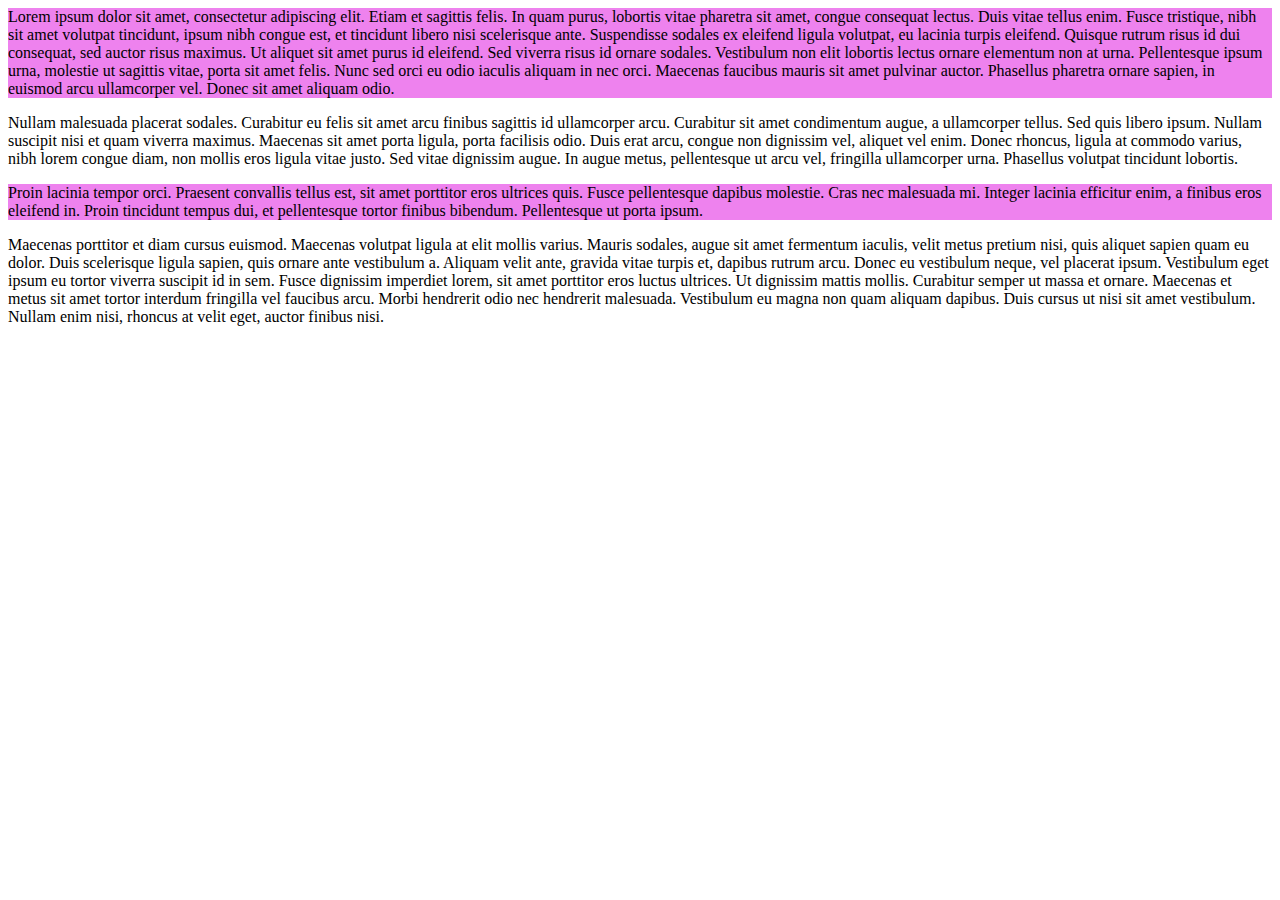
<file: index.html>
<html>
  <head>
    <title>Css Revision</title>
    <link rel="stylesheet" href="styles.css">
  </head>
  <body>
    <div>
      <p id="firstDivFirstP">
        Lorem ipsum dolor sit amet, consectetur adipiscing elit. Etiam et
        sagittis felis. In quam purus, lobortis vitae pharetra sit amet, congue
        consequat lectus. Duis vitae tellus enim. Fusce tristique, nibh sit amet
        volutpat tincidunt, ipsum nibh congue est, et tincidunt libero nisi
        scelerisque ante. Suspendisse sodales ex eleifend ligula volutpat, eu
        lacinia turpis eleifend. Quisque rutrum risus id dui consequat, sed
        auctor risus maximus. Ut aliquet sit amet purus id eleifend. Sed viverra
        risus id ornare sodales. Vestibulum non elit lobortis lectus ornare
        elementum non at urna. Pellentesque ipsum urna, molestie ut sagittis
        vitae, porta sit amet felis. Nunc sed orci eu odio iaculis aliquam in
        nec orci. Maecenas faucibus mauris sit amet pulvinar auctor. Phasellus
        pharetra ornare sapien, in euismod arcu ullamcorper vel. Donec sit amet
        aliquam odio.
      </p>
      <p>
        Nullam malesuada placerat sodales. Curabitur eu felis sit amet arcu
        finibus sagittis id ullamcorper arcu. Curabitur sit amet condimentum
        augue, a ullamcorper tellus. Sed quis libero ipsum. Nullam suscipit nisi
        et quam viverra maximus. Maecenas sit amet porta ligula, porta facilisis
        odio. Duis erat arcu, congue non dignissim vel, aliquet vel enim. Donec
        rhoncus, ligula at commodo varius, nibh lorem congue diam, non mollis
        eros ligula vitae justo. Sed vitae dignissim augue. In augue metus,
        pellentesque ut arcu vel, fringilla ullamcorper urna. Phasellus volutpat
        tincidunt lobortis.
      </p>
    </div>
    <div>
      <p id="secondDivFirstP">
        Proin lacinia tempor orci. Praesent convallis tellus est, sit amet
        porttitor eros ultrices quis. Fusce pellentesque dapibus molestie. Cras
        nec malesuada mi. Integer lacinia efficitur enim, a finibus eros
        eleifend in. Proin tincidunt tempus dui, et pellentesque tortor finibus
        bibendum. Pellentesque ut porta ipsum.
      </p>
      <p id="secondDivSecondP">
        Maecenas porttitor et diam cursus euismod. Maecenas volutpat ligula at
        elit mollis varius. Mauris sodales, augue sit amet fermentum iaculis,
        velit metus pretium nisi, quis aliquet sapien quam eu dolor. Duis
        scelerisque ligula sapien, quis ornare ante vestibulum a. Aliquam velit
        ante, gravida vitae turpis et, dapibus rutrum arcu. Donec eu vestibulum
        neque, vel placerat ipsum. Vestibulum eget ipsum eu tortor viverra
        suscipit id in sem. Fusce dignissim imperdiet lorem, sit amet porttitor
        eros luctus ultrices. Ut dignissim mattis mollis. Curabitur semper ut
        massa et ornare. Maecenas et metus sit amet tortor interdum fringilla
        vel faucibus arcu. Morbi hendrerit odio nec hendrerit malesuada.
        Vestibulum eu magna non quam aliquam dapibus. Duis cursus ut nisi sit
        amet vestibulum. Nullam enim nisi, rhoncus at velit eget, auctor finibus
        nisi.
      </p>
    </div>
  </body>
</html>
</file>
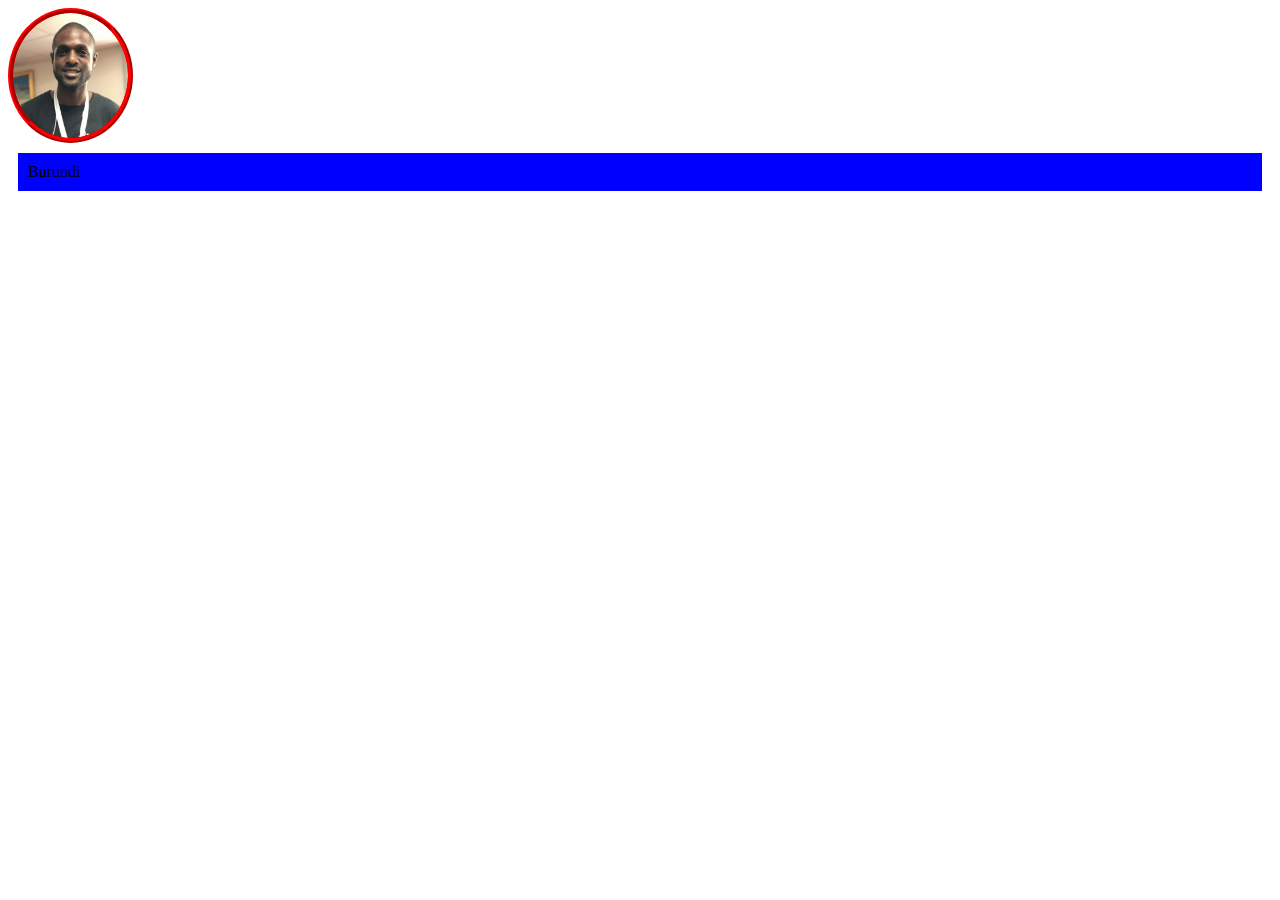
<file: box-model.html>
<html>
  <head>
    <title>Css Revision</title>
    <style>
      #rwanda {
        width: 100px;
        height: 100px;
        background-color: aqua;
        padding: 5px 10px 20px 5px;
        /* border: 10px dashed red; */
        border-width: 5px;
        border-color: red;
        border-style: ridge;
        border-radius: 50%;
        background-image: url("images/profile.jpg");
        background-size: 100% 100%;
        /* background-position: center; */
        /* background-repeat: no-repeat; */
      }
      #burundi {
        background-color: blue;
        margin: 10px;
        padding: 10px;
      }
    </style>
  </head>
  <body>
    <div id="rwanda"></div>
    <div id="burundi">Burundi</div>
  </body>
</html>
</file>
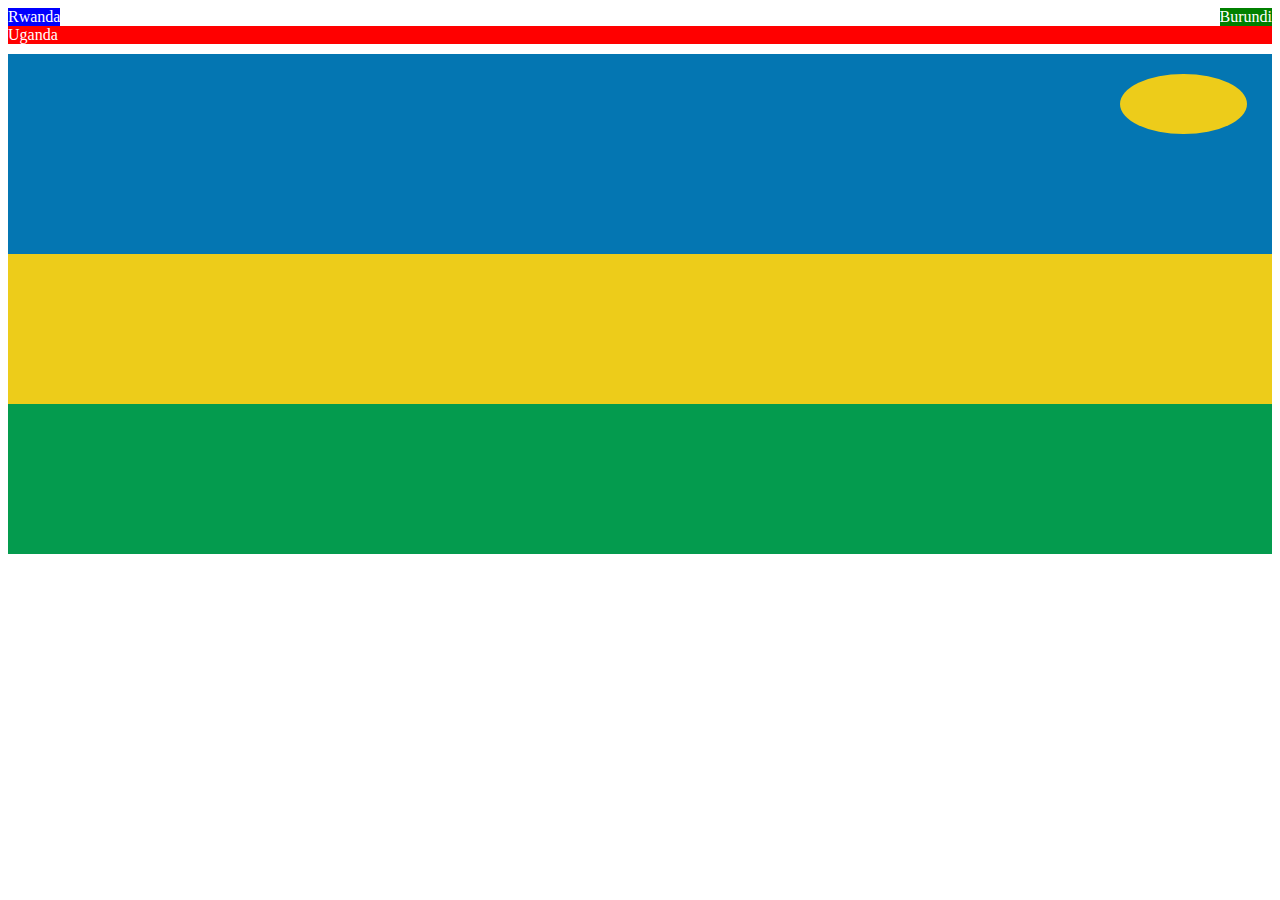
<file: positioning.html>
<!DOCTYPE html>
<html>
  <head>
    <title>CSS Positioning</title>
    <style>
      #rwanda {
        color: white;
        background-color: blue;
        float: left;
      }
      #burundi {
        color: white;
        background-color: green;
        position: relative;
        float: right;
        /* top:100px; */
      }
      #uganda {
        color: white;
        background-color: red;
        clear: both;
      }
      .flag {
        height: 500px;
        margin-top: 10px;
      }
      #blueTop {
        width: 100%;
        height: 200px;
        background-color: #0476b2;
        position: relative;
      }
      #yellowMiddle {
        width: 100%;
        height: 150px;
        background-color: #EDCC1A;
      }
      #greenButtom {
        width: 100%;
        height: 150px;
        background-color: #049B4E;
      }
      #sun{
        width:10%;
        background-color: #EDCC1A;
        position: absolute;
        height: 30%;
        border-radius: 100%;
        top: 10%;
        right: 2%;
      }
    </style>
  </head>
  <body>
    <div id="rwanda">Rwanda</div>
    <div id="burundi">Burundi</div>
    <div id="uganda">Uganda</div>
    <div class="flag">
      <div id="blueTop"><div id="sun"></div></div>
      <div id="yellowMiddle"></div>
      <div id="greenButtom"></div>
    </div>
  </body>
</html>
</file>
<file: styles.css>
div > p:nth-child(1){
    background-color: violet;
}
</file>
